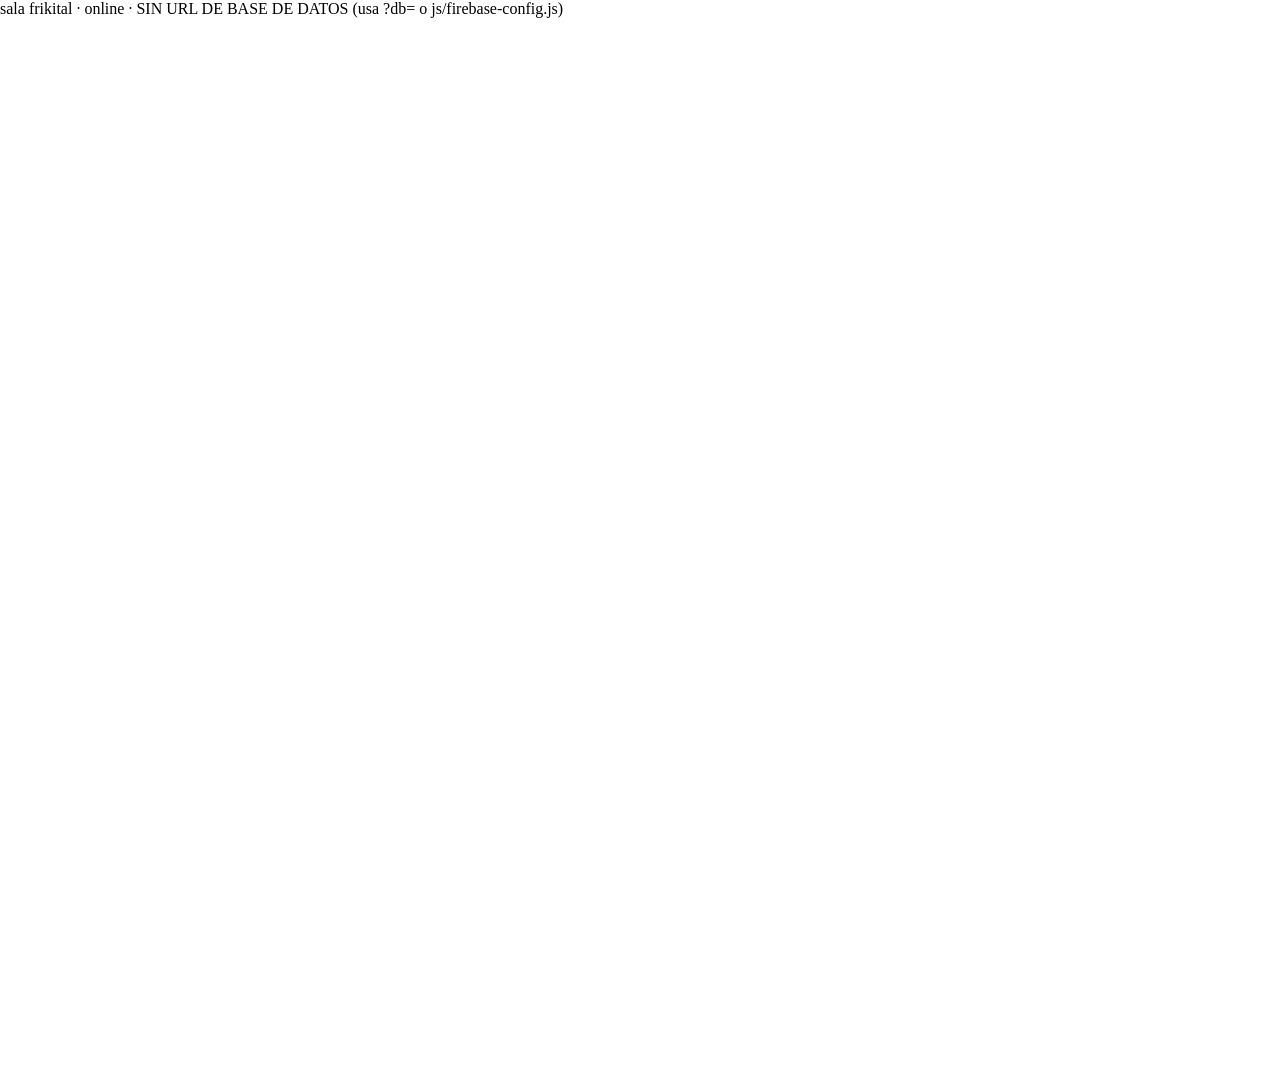
<file: salida.html>
<!doctype html>
<html lang="es"><head><meta charset="utf-8">
<title>Frikital CG · Salida</title>
<meta name="viewport" content="width=device-width,initial-scale=1">
<link rel="preconnect" href="https://fonts.googleapis.com"><link rel="preconnect" href="https://fonts.gstatic.com" crossorigin>
<link rel="stylesheet" href="https://fonts.googleapis.com/css2?family=Saira:wght@400;600;800&display=swap">
<link rel="stylesheet" href="css/graficas.css?v=1.1.0">
<link rel="stylesheet" href="css/salida.css?v=1.1.0">
</head><body>
<div id="stage"></div><div id="debug"></div>
<script src="js/firebase-config.js?v=1.1.0"></script>
<script src="js/core.js?v=1.1.0"></script>
<script src="js/render.js?v=1.1.0"></script>
<script>
(function(){
  var q=CG.util.qs, sala=q('sala')||CG.cfg.sala||'frikital', local=q('local')==='1';
  var store=CG.createStore({sala:sala,mode:local?'local':'online',dbUrl:q('db')||CG.cfg.databaseURL||''});
  var stage=document.getElementById('stage');
  if(q('debug')==='1') document.body.classList.add('debug');
  if(q('fit')==='1'){ var f=function(){var s=Math.min(innerWidth/1920,innerHeight/1080);stage.style.transform='scale('+s+')'};f();addEventListener('resize',f); }
  var r=new CG.Renderer(stage,store,{side:'salida'});
  window.CG_store=store; window.CG_renderer=r;
  store.onStatus(function(s){var d=document.getElementById('debug');d.textContent='sala '+sala+' · '+store.mode+' · '+s;});
  store.start();
})();
</script></body></html>
</file>
<file: css/graficas.css>
/* Frikital CG · salida para OBS · v1.1.0 */
@font-face{font-family:"A4Speed";font-weight:100 900;font-style:normal;font-display:block;src:url("../fonts/A4SPEED-Bold.ttf") format("truetype")}
@font-face{font-family:"Saira";font-weight:400 900;font-display:swap;src:local("Saira"),url("../fonts/Saira-VariableFont.woff2") format("woff2")}
:root{--font:"A4Speed","Saira","Saira Semi Condensed","Arial Narrow",Arial,sans-serif}
.layer{position:absolute;inset:0;pointer-events:none}
.layer.z-fondo{z-index:10}.layer.z-gc{z-index:50}.layer.z-placa{z-index:40}.layer.z-motion{z-index:100}
.layer video{position:absolute;inset:0;width:1920px;height:1080px;object-fit:cover;opacity:0}
.layer video.on{opacity:1}

/* ===== GC apoyo (réplica de GC_1) ===== */
.gc1 .l{position:absolute;inset:0}
.gc1-shadow{background:var(--sh,#db1582)}
.gc1-border{background:var(--bd,#fff)}
.gc1-fill{background:radial-gradient(ellipse 58% 150% at 50% 50%,var(--c2,#674c8e) 0%,var(--c1,#4c3371) 100%)}
.gc1-text{position:absolute;left:300px;width:1200px;top:829px;height:157px;display:flex;align-items:center;justify-content:center;
  color:var(--tx,#fff);font-weight:800;font-size:76px;line-height:1;letter-spacing:.02em;text-transform:uppercase;white-space:nowrap;text-shadow:0 3px 0 rgba(0,0,0,.25)}
.gc1-planet{position:absolute;left:0;top:690px;width:320px;height:210px;transform-origin:150px 190px}
.gc1-sp{position:absolute;transform-origin:50% 50%}
.gc1-sp svg{display:block;width:100%;height:100%;overflow:visible;filter:drop-shadow(3px 3px 0 var(--sh,#db1582))}
.gc1-sp.a{left:1640px;top:754px;width:35px;height:35px;animation:tw 1.9s ease-in-out infinite}
.gc1-sp.b{left:1681px;top:779px;width:33px;height:33px;animation:tw 1.9s ease-in-out .7s infinite}
@keyframes tw{0%,100%{transform:scale(1) rotate(0)}50%{transform:scale(.55) rotate(18deg)}}

/* ===== GC nombre y cargo (réplica de GC_2) ===== */
.gc2-bars{position:absolute;inset:0;filter:drop-shadow(7px 9px 7px rgba(0,0,0,.42))}
.gc2-wipe{position:absolute;inset:0}
.gc2-purple{position:absolute;left:290px;top:756px;height:115px;width:var(--wp,1065px);
  clip-path:polygon(0 0,100% 0,calc(100% - 45px) 100%,0 100%);
  background:linear-gradient(90deg,var(--b1,#684d90) 0%,var(--b2,#452d69) 100%)}
.gc2-purple::before{content:"";position:absolute;inset:0;
  background:radial-gradient(circle,rgba(255,255,255,.17) 1.3px,transparent 1.9px) 0 0/6px 6px}
.gc2-sheen{position:absolute;top:0;bottom:0;left:0;width:150px;transform:translateX(-300px) skewX(-24deg);
  background:linear-gradient(90deg,transparent,rgba(235,215,255,.65),transparent);animation:sheen 6s ease-in-out 1.2s infinite}
@keyframes sheen{0%{transform:translateX(150px) skewX(-24deg)}22%,100%{transform:translateX(1500px) skewX(-24deg)}}
.gc2-nombre{position:absolute;left:100px;right:90px;top:0;bottom:0;display:flex;align-items:center;white-space:nowrap;
  color:var(--tx,#fff);font-weight:800;font-size:64px;letter-spacing:.015em;text-transform:uppercase;text-shadow:0 3px 0 rgba(0,0,0,.28)}
.gc2-blue{position:absolute;left:345px;top:871px;height:84px;width:var(--wb,712px);
  clip-path:polygon(15px 0,100% 0,calc(100% - 15px) 100%,0 100%);background:var(--ac,#2695d3)}
.gc2-blue::before{content:"";position:absolute;left:0;right:0;top:0;height:26px;background:linear-gradient(180deg,rgba(0,0,0,.38),transparent)}
.gc2-cargo{position:absolute;left:62px;right:50px;top:0;bottom:0;display:flex;align-items:center;white-space:nowrap;
  color:var(--tx2,#fff);font-weight:600;font-size:40px;letter-spacing:.04em;text-transform:uppercase}
.gc2-avatar{position:absolute;left:116px;top:744px;width:238px;height:238px;border-radius:50%;
  filter:drop-shadow(5px 6px 6px rgba(0,0,0,.45));transform-origin:50% 50%}

.layer.z-trans{z-index:200}
.layer canvas{position:absolute;inset:0;width:1920px;height:1080px;opacity:0}
.layer canvas.on{opacity:1}
.tr{position:absolute;inset:0;overflow:hidden}
.tr .slab{position:absolute;top:0;bottom:0;left:-10%;width:120%}
.tr .bar{position:absolute;top:0;bottom:0}
</file>
<file: css/salida.css>
/* Bajo Presión CG · salida (v1) */
html, body { margin: 0; width: 100%; height: 100%; background: transparent; overflow: hidden; }
#stage { position: absolute; left: 0; top: 0; width: 1920px; height: 1080px; transform-origin: 0 0; overflow: hidden; }
.capa { position: absolute; left: 0; top: 0; width: 1920px; height: 1080px; pointer-events: none; }
#capa-logo { z-index: 10; } #capa-gc { z-index: 20; } #capa-video { z-index: 30; } #capa-trans { z-index: 40; }
.logo-img { position: absolute; height: auto; filter: drop-shadow(0 6px 14px rgba(0,0,0,.35)); }
.video-el { position: absolute; left: 0; top: 0; width: 1920px; height: 1080px; object-fit: fill; }
svg text, .gc-txt { font-family: "Avenir Next", "Avenir Next Heavy", "Helvetica Neue", "Arial Black", Impact, sans-serif; font-weight: 900; font-style: italic; }
/* fondos de prueba (solo con ?fondo=...; la salida real es transparente) */
body.fondo-cuadros { background: repeating-conic-gradient(#3a3f4c 0% 25%, #2a2e38 0% 50%) 0 0 / 40px 40px; }
body.fondo-oscuro { background: #101820; }
body.fondo-verde { background: #1c7a2f; }

/* huincha "PULSA Y RESPONDE" (capa propia; queda debajo de los GC si coinciden). Zonas seguras: texto dentro de x 196-1730 / y 860-975 */
#capa-huincha { z-index: 15; }
.hu { position: absolute; left: 120px; right: 120px; bottom: 90px; height: 150px; font-family: "Avenir Next", "Helvetica Neue", Arial, sans-serif; }
.hu-in { position: absolute; left: 0; top: 0; right: 0; bottom: 0; }
.hu-shape { position: absolute; left: 0; top: 0; right: 0; bottom: 0; transform-origin: 0 50%; filter: drop-shadow(0 8px 18px rgba(0,0,0,.4)); }
.hu-bg, .hu-bgi { position: absolute; clip-path: polygon(36px 0, 100% 0, calc(100% - 36px) 100%, 0 100%); }
.hu-bg { left: 0; top: 0; right: 0; bottom: 0; background: #288CFF; }
.hu-bgi { left: 5px; top: 3px; right: 5px; bottom: 3px; background: linear-gradient(100deg, #0A143E 0%, #06112B 100%); }
.hu-cap { position: absolute; top: 0; bottom: 0; right: 0; width: 60px; background: #FF8C1E; clip-path: polygon(36px 0, 60px 0, 24px 100%, 0 100%); }
.hu-tab { position: absolute; left: 36px; bottom: 100%; height: 52px; padding: 0 36px 0 30px; display: flex; align-items: center; background: #288CFF; clip-path: polygon(14px 0, 100% 0, calc(100% - 14px) 100%, 0 100%); }
.hu-tab span { color: #fff; font-weight: 900; font-style: italic; font-size: 30px; letter-spacing: .14em; white-space: nowrap; }
.hu-tab span::before { content: ""; display: inline-block; width: 14px; height: 14px; border-radius: 50%; background: #FF8C1E; margin-right: 16px; vertical-align: 2px; }
.hu-win { position: absolute; left: 76px; right: 70px; top: 10px; bottom: 10px; display: flex; align-items: center; overflow: hidden; }
.hu-txt { width: 100%; color: #fff; font-weight: 800; font-size: 60px; line-height: 1.12; overflow-wrap: anywhere; text-shadow: 0 3px 0 rgba(0,0,0,.35); }
.hu-win.scroll { -webkit-mask-image: linear-gradient(90deg, transparent 0, #000 40px, #000 calc(100% - 40px), transparent 100%); mask-image: linear-gradient(90deg, transparent 0, #000 40px, #000 calc(100% - 40px), transparent 100%); }
.hu-win.scroll .hu-txt { width: auto; display: inline-block; white-space: nowrap; overflow-wrap: normal; will-change: transform; }
.hu-gauge { position: absolute; left: 0; right: 36px; top: 100%; margin-top: 10px; height: 8px;
  background: linear-gradient(90deg, #288CFF 0 62%, #FF8C1E 62% 86%, #DD1C16 86% 100%);
  -webkit-mask-image: repeating-linear-gradient(90deg, #000 0 16px, transparent 16px 26px); mask-image: repeating-linear-gradient(90deg, #000 0 16px, transparent 16px 26px); }
</file>
